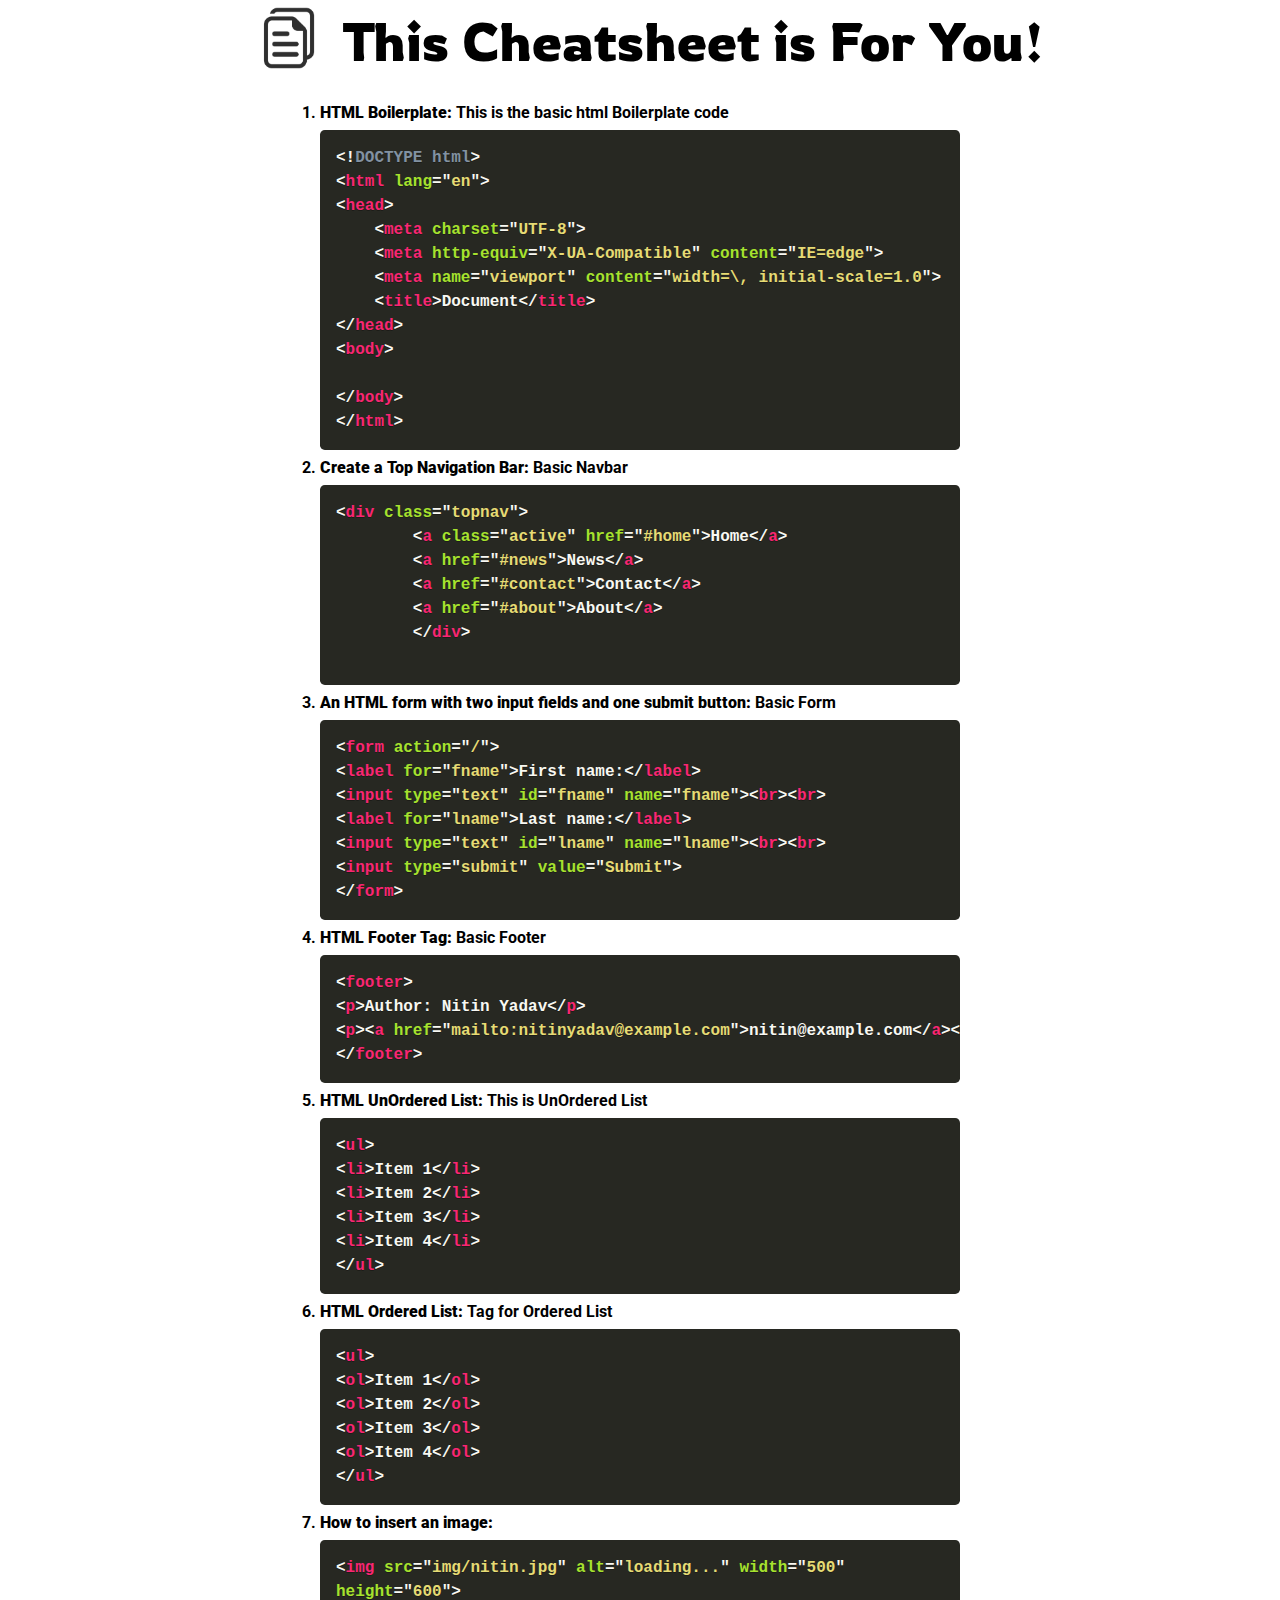
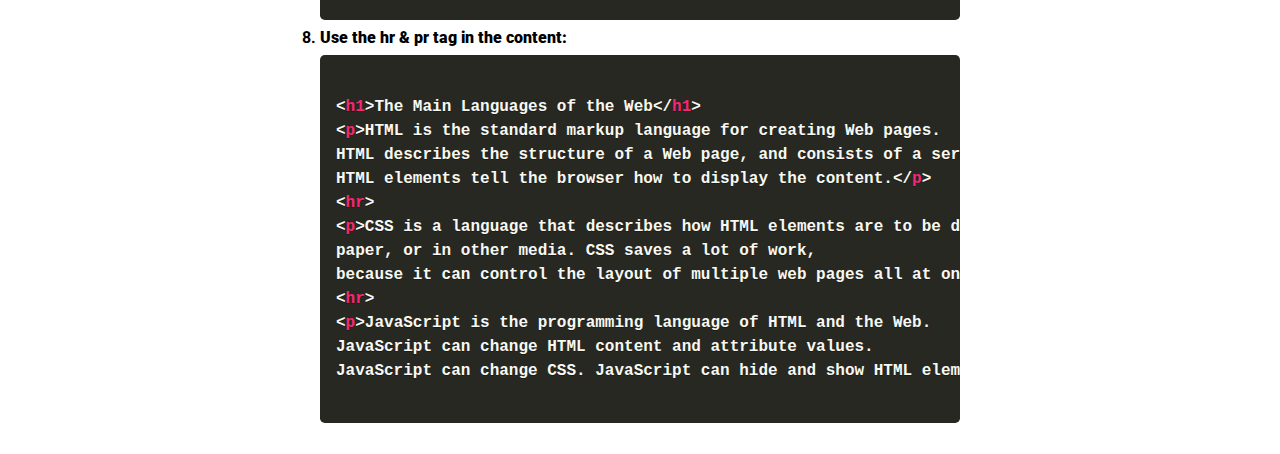
<file: index.html>
<!DOCTYPE html>
<html lang="en">

<head>
    <meta charset="UTF-8">
    <meta http-equiv="X-UA-Compatible" content="IE=edge">
    <meta name="viewport" content="width=device-width, initial-scale=1.0">
    <link rel="shortcut icon" href="img/fav.png" type="image/x-icon">
    <link rel="stylesheet" href="style.css">
    <link rel="stylesheet" href="prism.css">
    <script src="prism.js"></script>
    <title>CheatSheet.com</title>
</head>

<body>
    <nav>
        <span class="logo"><img src="img/logo.png" alt=""></span>
        <div class="content center">
            This Cheatsheet is For You!
        </div>
    </nav>
    <div class="container">
        <ol>
            <li> <b>HTML Boilerplate:</b> This is the basic html Boilerplate code
                <pre class="language-html"><code>&lt;!DOCTYPE html&gt;
&lt;html lang="en"&gt;
&lt;head&gt;
    &lt;meta charset="UTF-8"&gt;
    &lt;meta http-equiv="X-UA-Compatible" content="IE=edge"&gt;
    &lt;meta name="viewport" content="width=\, initial-scale=1.0"&gt;
    &lt;title&gt;Document&lt;/title&gt;
&lt;/head&gt;
&lt;body&gt;
    
&lt;/body&gt;
&lt;/html&gt;
</code></pre>
</li>
<li> <b>Create a Top Navigation Bar:</b> Basic Navbar
    <pre class="language-html"><code>&lt;div class="topnav"&gt;
        &lt;a class="active" href="#home"&gt;Home&lt;/a&gt;
        &lt;a href="#news"&gt;News&lt;/a&gt;
        &lt;a href="#contact"&gt;Contact&lt;/a&gt;
        &lt;a href="#about"&gt;About&lt;/a&gt;
        &lt;/div&gt;
    </code></pre>
</li>
<li> <b>An HTML form with two input fields and one submit button:</b> Basic Form
    <pre class="language-html"><code>&lt;form action="/"&gt;
&lt;label for="fname"&gt;First name:&lt;/label&gt;
&lt;input type="text" id="fname" name="fname"&gt;&lt;br&gt;&lt;br&gt;
&lt;label for="lname"&gt;Last name:&lt;/label&gt;
&lt;input type="text" id="lname" name="lname"&gt;&lt;br&gt;&lt;br&gt;
&lt;input type="submit" value="Submit"&gt;
&lt;/form&gt;
</code></pre>
</li>
<li> <b>HTML Footer Tag:</b> Basic Footer
    <pre class="language-html"><code>&lt;footer&gt;
&lt;p&gt;Author: Nitin Yadav&lt;/p&gt;
&lt;p&gt;&lt;a href="mailto:nitinyadav@example.com"&gt;nitin@example.com&lt;/a&gt;&lt;/p&gt;
&lt;/footer&gt;
</code></pre>
<li> <b>HTML UnOrdered List:</b> This is UnOrdered List
                <pre class="language-html"><code>&lt;ul&gt;
&lt;li&gt;Item 1&lt;/li&gt;
&lt;li&gt;Item 2&lt;/li&gt;
&lt;li&gt;Item 3&lt;/li&gt;
&lt;li&gt;Item 4&lt;/li&gt;
&lt;/ul&gt;                    
</code></pre>
</li>
            <li> <b>HTML Ordered List:</b> Tag for Ordered List
                <pre class="language-html"><code>&lt;ul&gt;
&lt;ol&gt;Item 1&lt;/ol&gt;
&lt;ol&gt;Item 2&lt;/ol&gt;
&lt;ol&gt;Item 3&lt;/ol&gt;
&lt;ol&gt;Item 4&lt;/ol&gt;
&lt;/ul&gt;
</code></pre>
            </li>
            <li> <b>How to insert an image:</b> 
            <pre class="language-html"><code>&lt;img src="img/nitin.jpg" alt="loading..." width="500" 
height="600"&gt;
</code></pre>
</li>
            <li> <b>Use the hr & pr tag in the content:</b> 
                <pre class="language-html"><code>
&lt;h1&gt;The Main Languages of the Web&lt;/h1&gt;
&lt;p&gt;HTML is the standard markup language for creating Web pages. 
HTML describes the structure of a Web page, and consists of a series of elements. 
HTML elements tell the browser how to display the content.&lt;/p&gt;
&lt;hr&gt;
&lt;p&gt;CSS is a language that describes how HTML elements are to be displayed on screen, 
paper, or in other media. CSS saves a lot of work, 
because it can control the layout of multiple web pages all at once.&lt;/p&gt;
&lt;hr&gt;
&lt;p&gt;JavaScript is the programming language of HTML and the Web. 
JavaScript can change HTML content and attribute values. 
JavaScript can change CSS. JavaScript can hide and show HTML elements, and more.&lt;/p&gt;
                </code></pre>
            </li>
        </ol>
    </div>
</body>

</html>
</file>
<file: style.css>
@import url('https://fonts.googleapis.com/css2?family=Rowdies&display=swap');
@import url('https://fonts.googleapis.com/css2?family=Roboto:wght@300&display=swap');
*{
    padding: 0;
    margin: 0;
}
nav{
    display: flex;
    justify-content: center;
    align-items: center;
    /* background-color: rgb(187, 183, 178); */
    height: 80px;
}
.content{
    font-family: 'Rowdies', cursive;
    font-size: 6vh;
}
.container{
    /* background-color: red; */
    width: 50vw;
    margin: auto;
    padding: 23px 0;
    font-family: 'Roboto', sans-serif;
    font-weight: bold;
}
.logo{
    padding:  0 3px;
}
.logo img{
    width: 100px;
}
.toolbar-item button {
    cursor: pointer  !important;
color: white !important;

}
</file>
<file: prism.css>
/* PrismJS 1.26.0
https://prismjs.com/download.html#themes=prism-okaidia&languages=markup+css+clike+javascript+python&plugins=toolbar+copy-to-clipboard */
code[class*=language-],pre[class*=language-]{color:#f8f8f2;background:0 0;text-shadow:0 1px rgba(0,0,0,.3);font-family:Consolas,Monaco,'Andale Mono','Ubuntu Mono',monospace;font-size:1em;text-align:left;white-space:pre;word-spacing:normal;word-break:normal;word-wrap:normal;line-height:1.5;-moz-tab-size:4;-o-tab-size:4;tab-size:4;-webkit-hyphens:none;-moz-hyphens:none;-ms-hyphens:none;hyphens:none}pre[class*=language-]{padding:1em;margin:.5em 0;overflow:auto;border-radius:.3em}:not(pre)>code[class*=language-],pre[class*=language-]{background:#272822}:not(pre)>code[class*=language-]{padding:.1em;border-radius:.3em;white-space:normal}.token.cdata,.token.comment,.token.doctype,.token.prolog{color:#8292a2}.token.punctuation{color:#f8f8f2}.token.namespace{opacity:.7}.token.constant,.token.deleted,.token.property,.token.symbol,.token.tag{color:#f92672}.token.boolean,.token.number{color:#ae81ff}.token.attr-name,.token.builtin,.token.char,.token.inserted,.token.selector,.token.string{color:#a6e22e}.language-css .token.string,.style .token.string,.token.entity,.token.operator,.token.url,.token.variable{color:#f8f8f2}.token.atrule,.token.attr-value,.token.class-name,.token.function{color:#e6db74}.token.keyword{color:#66d9ef}.token.important,.token.regex{color:#fd971f}.token.bold,.token.important{font-weight:700}.token.italic{font-style:italic}.token.entity{cursor:help}
div.code-toolbar{position:relative}div.code-toolbar>.toolbar{position:absolute;z-index:10;top:.3em;right:.2em;transition:opacity .3s ease-in-out;opacity:0}div.code-toolbar:hover>.toolbar{opacity:1}div.code-toolbar:focus-within>.toolbar{opacity:1}div.code-toolbar>.toolbar>.toolbar-item{display:inline-block}div.code-toolbar>.toolbar>.toolbar-item>a{cursor:pointer}div.code-toolbar>.toolbar>.toolbar-item>button{background:0 0;border:0;color:inherit;font:inherit;line-height:normal;overflow:visible;padding:0;-webkit-user-select:none;-moz-user-select:none;-ms-user-select:none}div.code-toolbar>.toolbar>.toolbar-item>a,div.code-toolbar>.toolbar>.toolbar-item>button,div.code-toolbar>.toolbar>.toolbar-item>span{color:#bbb;font-size:.8em;padding:0 .5em;background:#f5f2f0;background:rgba(224,224,224,.2);box-shadow:0 2px 0 0 rgba(0,0,0,.2);border-radius:.5em}div.code-toolbar>.toolbar>.toolbar-item>a:focus,div.code-toolbar>.toolbar>.toolbar-item>a:hover,div.code-toolbar>.toolbar>.toolbar-item>button:focus,div.code-toolbar>.toolbar>.toolbar-item>button:hover,div.code-toolbar>.toolbar>.toolbar-item>span:focus,div.code-toolbar>.toolbar>.toolbar-item>span:hover{color:inherit;text-decoration:none}
</file>
